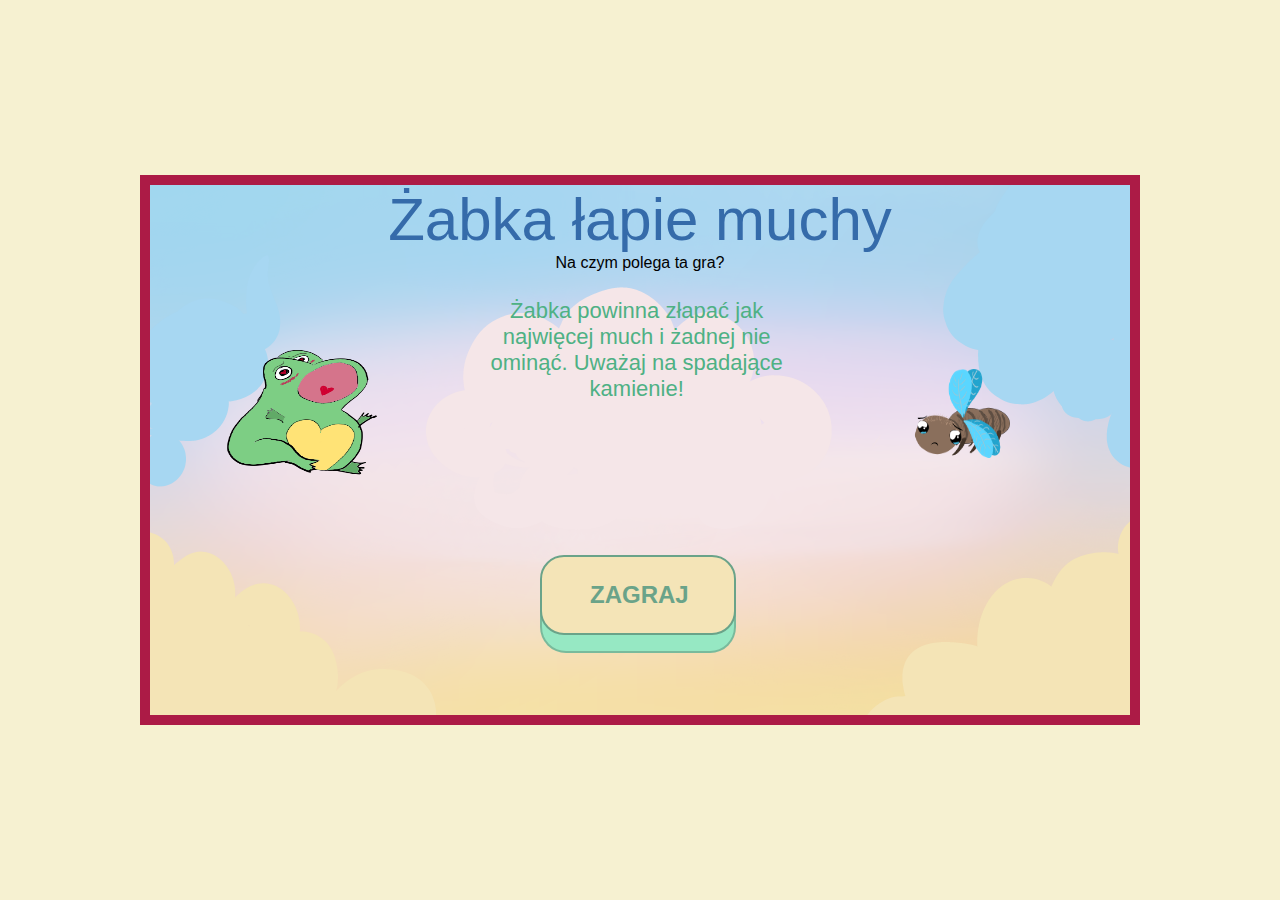
<file: index.html>
<html>
<head>
    <title>Gra</title>
    <meta name="viewport" content="width=device-width, initial-scale=1.0">
    <link rel="stylesheet" href="main.css" type="text/css"/>
    <script src="script.js" type="text/javascript"></script>
</head>

<body> 
    <div class="Menu" style="position:absolute; padding-bottom:40px; " >
        <a class="tytul">Żabka łapie muchy</a>
        <center> Na czym polega ta gra? </center>
            <div>
                <div id="l">
                    <img src="img/zabka11.png" alt="zabka" width="300" height="300" id="z">  
                </div>
                <div id="e" >
                    <br> Żabka powinna złapać jak najwięcej much i żadnej nie ominąć. Uważaj na spadające kamienie!  <br>
                </div>
                    <img src="img/mucha.png" alt="mucha" width="300" height="300" id="m">
            </div>
                <button class="big-button1 button1" onclick="location.href='gra.html';">ZAGRAJ</button>
    </div>
</body>
</html>
</file>
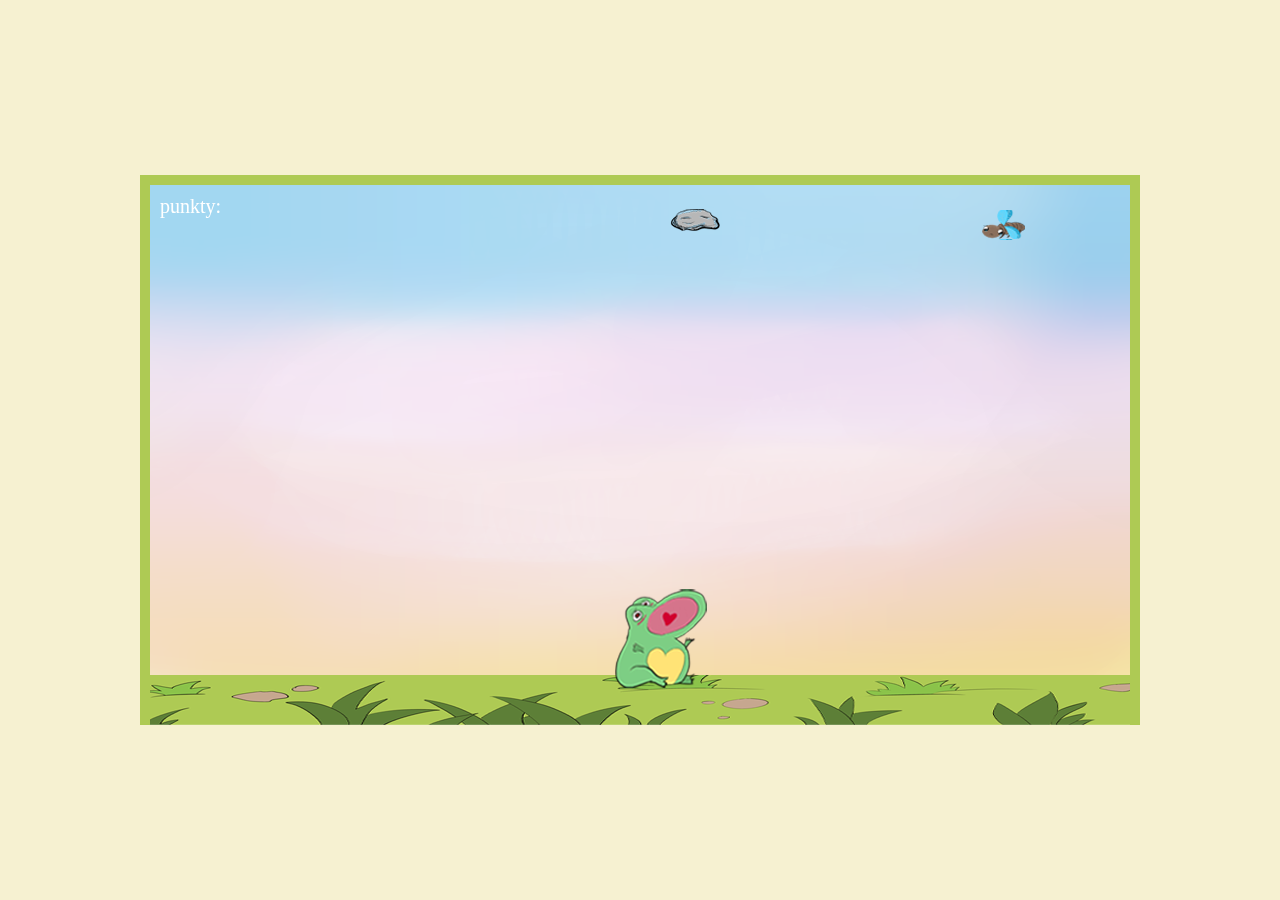
<file: gra.html>
<html>
<head>
    <title>Gra</title>
    <meta name="viewport" content="width=device-width, initial-scale=1.0">
    <link rel="stylesheet" href="main.css" type="text/css"/>
    <script src="script.js" type="text/javascript"></script>
</head>
<body>
    <audio id="myAudio">
        <source src="sound/mucha.mp3" type="audio/mpeg">
      </audio>
      <audio id="myBackAudio">
        <source src="sound/muzykaTlo.mp3" type="audio/mpeg">
      </audio>
		<div id="gra">  
            <div class="pokazSterowanie" id="pokazSterowanie">
                <div id="startGry" class="startGry">
                </div>
                <div class="liczby" id="liczby" ></div>
                <div class="zle" id="zle" ></div>
                <div class="ziemia" id="ziemia" style="background-image:url('img/trawa.png');"></div>
                 <div id="sterowanyObiekt"></div>
                 <div id="punkty">punkty:</div>
                 <div class="koniecGry"></div>
            </div>
        </div>
    </div>
</body>
</html>
</file>
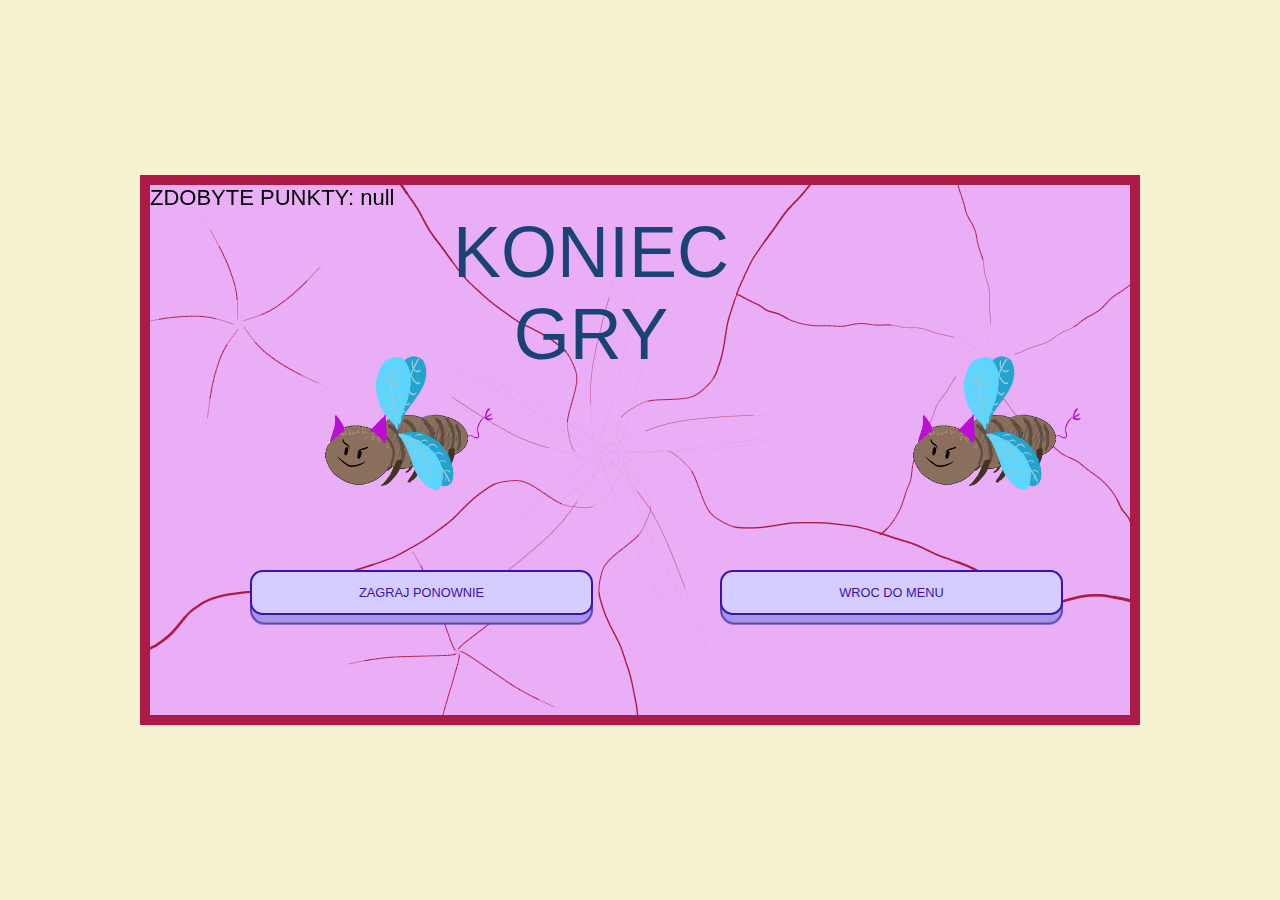
<file: koncowymenu.html>
<html>
<head>
    <title>KONIEC GRY</title>
    <meta name="viewport" content="width=device-width, initial-scale=1.0">
    <link rel="stylesheet" href="main.css" type="text/css"/>
    <script src="script.js" type="text/javascript"></script>

</head>

<body>
    <div id="calydiv">
        <div id="result"></div>
        <script>
        document.getElementById("result").innerHTML = `ZDOBYTE PUNKTY: ${localStorage.getItem('pkt')}`;
        </script>
        <div id="div1"> <img src="img/zlamucha.png" width="450" height="450" id="zlam">
        </div>
        <div id="div2">  KONIEC GRY
        </div>
        <div id="div3"> <img src="img/zlamucha.png" width="450" height="450" id="zlam">
        </div>
        <div id="div4"> <button  class="big-button2 button2" onClick="location.href='gra.html'; localStorage.clear()">Zagraj ponownie</button> 
        </div>
        <div id="div5"> <button  class="big-button3 button3" onclick="location.href='index.html'; localStorage.clear()"> Wroc do menu</button>
        </div>
    </div>
    
   

</body>
</html>
</file>
<file: main.css>
@import url('https://fonts.cdnfonts.com/css/kg-happy?styles=22315');

body {
	font-family: 'KG HAPPY', sans-serif;
	background:  rgba(246, 241, 209);
  }
.gra{
	background-image: url("img/export.png");
}
.pokazSterowanie {

	background-image: url("img/export.png");
	border: 10px solid #aeca54;
	border-bottom-style:none;
	height: 550px;
	width : 1000px;
	position: fixed;
	top: 0px;
	right: 0;
	bottom: 0;
	left: 0;
	margin: auto;
}

#sterowanyObiekt{
	width: 95px;
    height: 100px;
    background-image: url("img/zabka.png");
    position: absolute;
    bottom: 37px;
	left: calc(50% - 25px);
}
#punkty
{
	color: white; 
	font-family: 'Times New Roman'; 
	font-size: 20px;
	 margin: 10px 0 0 10px;
}

.ziemia{
    width:100%;
    height: 50px;
	background-image: url("img/trawa.png");
    position: absolute;
    bottom:0;

}

.liczba{
    width: 50px;
    height: 30px;
    background-image: url("img/mucha1.png");
    position: absolute;
	display:none;
	
}
.kamien{
	width: 50px;
    height: 30px;
    background-image: url("img/kamien.png");
    position: absolute;
	display:none;
}

.koniec{
	position:absolute;
	z-index: 1;
	width: 100px;
    height: 100px;
    background-color: white;
}

.menu{
	background-image: url("img/start.png");
	border: 10px solid rgb(172, 27, 70);
	height: 550px;
	width : 1000px;
	position: fixed;
	top: 0px;
	right: 0;
	bottom: 0;
	left: 0;
	margin: auto;
}

.tytul{
	color:rgb(53, 107, 170);
	font-size: 60px;
	display: flex;
    justify-content: center;
    align-items: center;
}

.sprawdz{
	text-align: center;
	width: 100px;
	border: 3px solid rgb(73, 133, 182);
	color:rgb(124, 7, 52);
}

#l
{
	float:left;
}
#e
{
margin-left:25px;
	float:left;
	width:33%; 
	text-align: center;
	color:rgb(78, 177, 132);
	font-size: 22px;
}
#f
{
	float:left;
	width:33%;
}


#calydiv{
	background-image: url("img/tlo.png");
	border: 10px solid rgb(172, 27, 70);
	height: 550px;
	width : 1000px;
	position: fixed;
	top: 0px;
	right: 0;
	bottom: 0;
	left: 0;
	margin: auto;
}

#result{
	width: 100%;
	float: left;
}

#div1{
	width: 30%;
	float: left;
}

#div2{
	width: 30%;
	float: left;

	color:rgb(25, 67, 116);
	font-size: 72px;
	text-align: center;
}

#div3{
	width: 2%;
	float: left;
}

#div4
{
	width: 50%;
}
#div5
{
	width: 50%;
}



:root {
	--backgroundColor: rgba(246, 241, 209);
	--colorShadeA: rgb(106, 163, 137);
	--colorShadeB: rgb(121, 186, 156);
	--colorShadeC: rgb(150, 232, 195);
	--colorShadeD: rgb(109, 216, 168);
	--colorShadeE: rgb(244,228,183);
	--colorShadeF: rgb(60, 18, 174); 
	--colorShadeG: rgb(91, 67, 177); 
	--colorShadeH: rgb(164, 150, 232); 
	--colorShadeI: rgb(187, 191, 232); 
	--colorShadeJ: rgb(213, 205, 255); 
  }
  
  @import url("https://fonts.googleapis.com/css?family=Open+Sans:400,400i,700");
  * {
	box-sizing: border-box;
  }

  *::before,
  *::after {
	box-sizing: border-box;
  }

  .button1 {
	position:absolute; 
	bottom:80px;
	left:390px;
	width: 20%;
	font-family: "OpenSans", sans-serif;
	cursor: pointer;
	outline: none;
	border: 0;
	text-decoration: none;
	font-size: 1.5rem;
	color: var(--colorShadeA);
	font-weight: 700;
	text-transform: uppercase;

	  }
  
  .button1.big-button1 {
	padding: 1em 2em;
	border: 2px solid var(--colorShadeA);
	border-radius: 1em;
	background: var(--colorShadeE);
	transform-style: preserve-3d;
	transition: all 175ms cubic-bezier(0, 0, 1, 1);
  }


  .button1.big-button1::before {
	position: absolute;
	content: "";
	width: 100%;
	height: 100%;
	top: 0;
	left: 0;
	right: 0;
	bottom: 0;
	background: var(--colorShadeC);
	border-radius: inherit;
	box-shadow: 0 0 0 2px var(--colorShadeB);
	transform: translate3d(0, 0.75em, -1em);
	transition: all 175ms cubic-bezier(0, 0, 1, 1);
  }
  
  .button1.big-button1:hover {
	background: var(--colorShadeD);
	transform: translate(0, 0.375em);
  }
  
  .button1.big-button1:hover::before {
	transform: translate3d(0, 0.75em, -1em);
  }
  
  .button1.big-button1:active {
	transform: translate(0em, 0.75em);
  }
  
  .button1.big-button1:active::before {
	transform: translate3d(0, 0, -1em);
  
	box-shadow: 0 0 0 2px var(--colorShadeB), 0 0.25em 0 0 var(--colorShadeB);
  }




  
  @import url("https://fonts.googleapis.com/css?family=Open+Sans:400,400i,700");
  * {
	box-sizing: border-box;
  }

  *::before,
  *::after {
	box-sizing: border-box;
  }



  .button2 {
	position:absolute; 
	bottom:100px;
	left:100px;
	width: 35%;
	font-family: "OpenSans", sans-serif;
	cursor: pointer;
	outline: none;
	border: 0;
	text-decoration: none;
	font-size: 1.5rem;
	color: var(--colorShadeF);
	font-weight: 700;
	text-transform: uppercase;
	
	  }
  
  .button2.big-button2 {
	padding: 1em 2em;
	border: 2px solid var(--colorShadeF);
	border-radius: 1em;
	background: var(--colorShadeJ);
	transform-style: preserve-3d;
	transition: all 175ms cubic-bezier(0, 0, 1, 1);
  }


  .button2.big-button2::before {
	position: absolute;
	content: "";
	width: 100%;
	height: 100%;
	top: 0;
	left: 0;
	right: 0;
	bottom: 0;
	background: var(--colorShadeH);
	border-radius: inherit;
	box-shadow: 0 0 0 2px var(--colorShadeG);
	transform: translate3d(0, 0.75em, -1em);
	transition: all 175ms cubic-bezier(0, 0, 1, 1);
  }
  
  .button2.big-button2:hover {
	background: var(--colorShadeI);
	transform: translate(0, 0.375em);
  }
  
  .button2.big-button2:hover::before {
	transform: translate3d(0, 0.75em, -1em);
  }
  
  .button2.big-button2:active {
	transform: translate(0em, 0.75em);
  }
  
  .button2.big-button2:active::before {
	transform: translate3d(0, 0, -1em);
  
	box-shadow: 0 0 0 2px var(--colorShadeG), 0 0.25em 0 0 var(--colorShadeG);
  }



  @import url("https://fonts.googleapis.com/css?family=Open+Sans:400,400i,700");
  * {
	box-sizing: border-box;
  }

  *::before,
  *::after {
	box-sizing: border-box;
  }



  .button3 {
	position:absolute; 
	bottom:100px;
	left:500px;
	width: 35%;
	font-family: "OpenSans", sans-serif;
	cursor: pointer;
	outline: none;
	border: 0;
	text-decoration: none;
	font-size: 1.5rem;
	color: var(--colorShadeF);
	font-weight: 700;
	text-transform: uppercase;
	
	  }
  
  .button3.big-button3 {
	padding: 1em 2em;
	border: 2px solid var(--colorShadeF);
	border-radius: 1em;
	background: var(--colorShadeJ);
	transform-style: preserve-3d;
	transition: all 175ms cubic-bezier(0, 0, 1, 1);
  }


  .button3.big-button3::before {
	position: absolute;
	content: "";
	width: 100%;
	height: 100%;
	top: 0;
	left: 0;
	right: 0;
	bottom: 0;
	background: var(--colorShadeH);
	border-radius: inherit;
	box-shadow: 0 0 0 2px var(--colorShadeG);
	transform: translate3d(0, 0.75em, -1em);
	transition: all 175ms cubic-bezier(0, 0, 1, 1);
  }
  
  .button3.big-button3:hover {
	background: var(--colorShadeI);
	transform: translate(0, 0.375em);
  }
  
  .button3.big-button3:hover::before {
	transform: translate3d(0, 0.75em, -1em);
  }
  
  .button3.big-button3:active {
	transform: translate(0em, 0.75em);
  }
  
  .button3.big-button3:active::before {
	transform: translate3d(0, 0, -1em);
  
	box-shadow: 0 0 0 2px var(--colorShadeG), 0 0.25em 0 0 var(--colorShadeG);
  }



.punktyKoniec{
	position:absolute; 
	right:410px;
}

.zly{
	height: 25px;
  width: 25px;
  background-color: #bbb;
}

@import url('https://fonts.cdnfonts.com/css/kg-happy?styles=22315');

body {
	font-family: 'KG HAPPY', sans-serif;
	background:  rgba(246, 241, 209);
  }
.gra{
	background-image: url("img/export.png");
}
.pokazSterowanie {

	background-image: url("img/export.png");
	border: 10px solid #aeca54;
	border-bottom-style:none;
	height: 550px;
	width : 1000px;
	position: fixed;
	top: 0px;
	right: 0;
	bottom: 0;
	left: 0;
	margin: auto;
}

#sterowanyObiekt{
	width: 95px;
    height: 100px;
    background-image: url("img/zabka.png");
    position: absolute;
    bottom: 37px;
	left: calc(50% - 25px);
}
#punkty
{
	color: white; 
	font-family: 'Times New Roman'; 
	font-size: 20px;
	 margin: 10px 0 0 10px;
}

.ziemia{
    width:100%;
    height: 50px;
	background-image: url("img/trawa.png");
    position: absolute;
    bottom:0;

}

.liczba{
    width: 50px;
    height: 30px;
    background-image: url("img/mucha1.png");
    position: absolute;
	display:none;
	
}
.kamien{
	width: 50px;
    height: 30px;
    background-image: url("img/kamien.png");
    position: absolute;
	display:none;
}

.koniec{
	position:absolute;
	z-index: 1;
	width: 100px;
    height: 100px;
    background-color: white;
}

.menu{
	background-image: url("img/start.png");
	border: 10px solid rgb(172, 27, 70);
	height: 550px;
	width : 1000px;
	position: fixed;
	top: 0px;
	right: 0;
	bottom: 0;
	left: 0;
	margin: auto;
}

.tytul{
	color:rgb(53, 107, 170);
	font-size: 60px;
	display: flex;
    justify-content: center;
    align-items: center;
}

.sprawdz{
	text-align: center;
	width: 100px;
	border: 3px solid rgb(73, 133, 182);
	color:rgb(124, 7, 52);
}

#l
{
	float:left;
}
#e
{
margin-left:25px;
	float:left;
	width:33%; 
	text-align: center;
	color:rgb(78, 177, 132);
	font-size: 22px;
}
#f
{
	float:left;
	width:33%;
}










:root {
	--backgroundColor: rgba(246, 241, 209);
	--colorShadeA: rgb(106, 163, 137);
	--colorShadeB: rgb(121, 186, 156);
	--colorShadeC: rgb(150, 232, 195);
	--colorShadeD: rgb(109, 216, 168);
	--colorShadeE: rgb(244,228,183);
	--colorShadeF: rgb(60, 18, 174); 
	--colorShadeG: rgb(91, 67, 177); 
	--colorShadeH: rgb(164, 150, 232); 
	--colorShadeI: rgb(187, 191, 232); 
	--colorShadeJ: rgb(213, 205, 255); 
  }
  
  @import url("https://fonts.googleapis.com/css?family=Open+Sans:400,400i,700");
  * {
	box-sizing: border-box;
  }

  *::before,
  *::after {
	box-sizing: border-box;
  }



  .button1 {
	position:absolute; 
	bottom:80px;
	left:390px;
	width: 20%;
	font-family: "OpenSans", sans-serif;

	cursor: pointer;
	outline: none;
	border: 0;

	text-decoration: none;
	font-size: 1.5rem;
	color: var(--colorShadeA);
	font-weight: 700;
	text-transform: uppercase;
	
	  }
  
  .button1.big-button1 {
	padding: 1em 2em;
	border: 2px solid var(--colorShadeA);
	border-radius: 1em;
	background: var(--colorShadeE);
	transform-style: preserve-3d;
	transition: all 175ms cubic-bezier(0, 0, 1, 1);
  }


  .button1.big-button1::before {
	position: absolute;
	content: "";
	width: 100%;
	height: 100%;
	top: 0;
	left: 0;
	right: 0;
	bottom: 0;
	background: var(--colorShadeC);
	border-radius: inherit;
	box-shadow: 0 0 0 2px var(--colorShadeB);
	transform: translate3d(0, 0.75em, -1em);
	transition: all 175ms cubic-bezier(0, 0, 1, 1);
  }
  
  .button1.big-button1:hover {
	background: var(--colorShadeD);
	transform: translate(0, 0.375em);
  }
  
  .button1.big-button1:hover::before {
	transform: translate3d(0, 0.75em, -1em);
  }
  
  .button1.big-button1:active {
	transform: translate(0em, 0.75em);
  }
  
  .button1.big-button1:active::before {
	transform: translate3d(0, 0, -1em);
  
	box-shadow: 0 0 0 2px var(--colorShadeB), 0 0.25em 0 0 var(--colorShadeB);
  }




  


  
  @import url("https://fonts.googleapis.com/css?family=Open+Sans:400,400i,700");
  * {
	box-sizing: border-box;
  }

  *::before,
  *::after {
	box-sizing: border-box;
  }



  .button2 {
	position:absolute; 
	bottom:100px;
	left:100px;
	width: 35%;
	font-family: "OpenSans", sans-serif;
	cursor: pointer;
	outline: none;
	border: 0;
	text-decoration: none;
	font-size: 1.5rem;
	color: var(--colorShadeF);
	font-weight: 700;
	text-transform: uppercase;
	
	  }
  
  .button2.big-button2 {
	padding: 1em 2em;
	border: 2px solid var(--colorShadeF);
	border-radius: 1em;
	background: var(--colorShadeJ);
	transform-style: preserve-3d;
	transition: all 175ms cubic-bezier(0, 0, 1, 1);
  }


  .button2.big-button2::before {
	position: absolute;
	content: "";
	width: 100%;
	height: 100%;
	top: 0;
	left: 0;
	right: 0;
	bottom: 0;
	background: var(--colorShadeH);
	border-radius: inherit;
	box-shadow: 0 0 0 2px var(--colorShadeG);
	transform: translate3d(0, 0.75em, -1em);
	transition: all 175ms cubic-bezier(0, 0, 1, 1);
  }
  
  .button2.big-button2:hover {
	background: var(--colorShadeI);
	transform: translate(0, 0.375em);
  }
  
  .button2.big-button2:hover::before {
	transform: translate3d(0, 0.75em, -1em);
  }
  
  .button2.big-button2:active {
	transform: translate(0em, 0.75em);
  }
  
  .button2.big-button2:active::before {
	transform: translate3d(0, 0, -1em);
  
	box-shadow: 0 0 0 2px var(--colorShadeG), 0 0.25em 0 0 var(--colorShadeG);
  }



  @import url("https://fonts.googleapis.com/css?family=Open+Sans:400,400i,700");
  * {
	box-sizing: border-box;
  }

  *::before,
  *::after {
	box-sizing: border-box;
  }



  .button3 {
	position:absolute; 
	bottom:100px;
	left:500px;
	width: 35%;
	font-family: "OpenSans", sans-serif;
	cursor: pointer;
	outline: none;
	border: 0;
	text-decoration: none;
	font-size: 1.5rem;
	color: var(--colorShadeF);
	font-weight: 700;
	text-transform: uppercase;
	
	  }
  
  .button3.big-button3 {
	padding: 1em 2em;
	border: 2px solid var(--colorShadeF);
	border-radius: 1em;
	background: var(--colorShadeJ);
	transform-style: preserve-3d;
	transition: all 175ms cubic-bezier(0, 0, 1, 1);
  }


  .button3.big-button3::before {
	position: absolute;
	content: "";
	width: 100%;
	height: 100%;
	top: 0;
	left: 0;
	right: 0;
	bottom: 0;
	background: var(--colorShadeH);
	border-radius: inherit;
	box-shadow: 0 0 0 2px var(--colorShadeG);
	transform: translate3d(0, 0.75em, -1em);
	transition: all 175ms cubic-bezier(0, 0, 1, 1);
  }
  
  .button3.big-button3:hover {
	background: var(--colorShadeI);
	transform: translate(0, 0.375em);
  }
  
  .button3.big-button3:hover::before {
	transform: translate3d(0, 0.75em, -1em);
  }
  
  .button3.big-button3:active {
	transform: translate(0em, 0.75em);
  }
  
  .button3.big-button3:active::before {
	transform: translate3d(0, 0, -1em);
  
	box-shadow: 0 0 0 2px var(--colorShadeG), 0 0.25em 0 0 var(--colorShadeG);
  }



.punktyKoniec{
	position:absolute; 
	right:410px;
}

.zly{
	height: 25px;
  width: 25px;
  background-color: #bbb;
}

@media all and (min-width: 300px) {
    body { background:cadetblue;}
	.menu, #calydiv {
		height: 500px;
		width : 300px;
	}
	.tytul, #div2{
		font-size: 20px;
	}
	#tekst, #result{
		font-size: 10px;
	}
	#e{
		font-size: 14px;
	}
	.button1{
		width: 35%;
		font-size: 0.8rem;
		font-weight: 100;
		left:90px;
		bottom:75px;
	}
	.button3{
		width: 35%;
		left:150px;
		font-size: 0.5rem;
		font-weight: 500;
	}
	.button2{
		width: 35%;
		left:30px;
		font-size: 0.5rem;
		font-weight: 500;
	}

	#zlam{
		width: 90px;
		height: 90px;
	}
	
	#z{
		width: 70px;
		height: 70px;
	}
	#m{
		width: 70px;
		height: 70px;
	}
	.pokazSterowanie {
		height: 550px;
		width : 400px;}
	
	#sterowanyObiekt{
		width: 95px;
		height: 100px;
		bottom: 37px;
		left: calc(50% - 25px);}
	
	#punkty{
		font-family: 'Times New Roman'; 
		font-size: 20px;
		margin: 10px 0 0 10px;}
	
	.ziemia{
		width:100%;
		height: 50px;
		bottom:0;}
	
	

   
  }

@media all and (min-width: 500px) {
    body { background:cadetblue;}
	.menu, #calydiv {
		height: 500px;
		width : 500px;
	}
	.tytul{
		font-size: 30px;
	}
	#div2{
		font-size: 40px;
	}
	#e{
		font-size: 16px;
	}
	#result{
		font-size: 10px;
	}
	.button1{
		width: 22%;
		font-size: 0.8rem;
		font-weight: 500;
		left:185px;
		bottom:75px;
	}
	.button3{
		width: 35%;
		left:270px;
		font-size: 0.7rem;
		font-weight: 500;
	}
	.button2{
		width: 35%;
		left:70px;
		font-size: 0.7rem;
		font-weight: 500;
	}

	#zlam{
		width: 210;
		height: 210;
	}
	#z{
		width: 135;
		height: 190;
	}
	#m{
		width: 150;
		height: 200;
	}

	.pokazSterowanie {
		height: 550px;
		width : 500px;}
	
	#sterowanyObiekt{
		width: 95px;
		height: 100px;
		bottom: 37px;
		left: calc(50% - 25px);}
	
	#punkty{
		font-family: 'Times New Roman'; 
		font-size: 20px;
		margin: 10px 0 0 10px;}
	
	.ziemia{
		width:100%;
		height: 50px;
		bottom:0;}
	
   
  }

@media all and (min-width: 700px){
	body {background:moccasin;}
	.menu, #calydiv {
		height: 500px;
		width : 700px;
	}
	.tytul{
		font-size: 45px;
	}
	#div2{
		font-size: 60px;
	}

	#e, #result{
		font-size: 18px;
	}
	.button1{
		width: 20%;
		font-size: 0.8rem;
		font-weight: 500;
		left:270px;
		bottom:60px;
	}
	.button3{
		width: 35%;
		left:370px;
		font-size: 0.8rem;
		font-weight: 500;
	}

	.button2{
		width: 35%;
		left:80px;
		font-size: 0.8rem;
		font-weight: 500;
	}
	#zlam{
		width: 300;
		height: 300;
	}
	#z{
		width: 200;
		height: 280;
	}
	#m{
		width: 230;
		height: 280;
	}

	.pokazSterowanie {
		height: 550px;
		width : 700px;}
	
	#sterowanyObiekt{
		width: 95px;
		height: 100px;
		bottom: 37px;
		left: calc(50% - 25px);}
	
	#punkty{
		font-family: 'Times New Roman'; 
		font-size: 20px;
		margin: 10px 0 0 10px;}
	
	.ziemia{
		width:100%;
		height: 50px;
		bottom:0;}
	
	.liczba{
		width: 50px;
		height: 30px;}

  }

@media all and (min-width: 1000px){
	body {background:  rgba(246, 241, 209);}
	.menu, #calydiv {
		height: 550px;
		width : 1000px;
	}
	.tytul{
		font-size: 60px;
	}
	#div2{
		font-size: 72px;
	}
	#e, #result{
		font-size: 22px;
	}
	.button1{
		width: 20%;
		font-size: 1.5rem;
		font-weight: 700;
		bottom:80px;
		left:390px;
	}
	.button3{
		width: 35%;
		left:570px;
		font-family: "OpenSans", sans-serif;
	}

	.button2{
		width: 35%;
		left:100px;
	}

	#zlam{
		width: 450;
		height: 450;
	}
	#z{
		width: 300;
		height: 300;
	}
	#m{
		width: 300;
		height: 300;
	}

	.pokazSterowanie {
		height: 550px;
		width : 1000px;}
	
	#sterowanyObiekt{
		width: 95px;
		height: 100px;
		bottom: 37px;
		left: calc(50% - 25px);}
	
	#punkty{
		font-family: 'Times New Roman'; 
		font-size: 20px;
		margin: 10px 0 0 10px;}
	
	.ziemia{
		width:100%;
		height: 50px;
		bottom:0;}
	
	.liczba{
		width: 50px;
		height: 30px;}
	
  }
</file>
